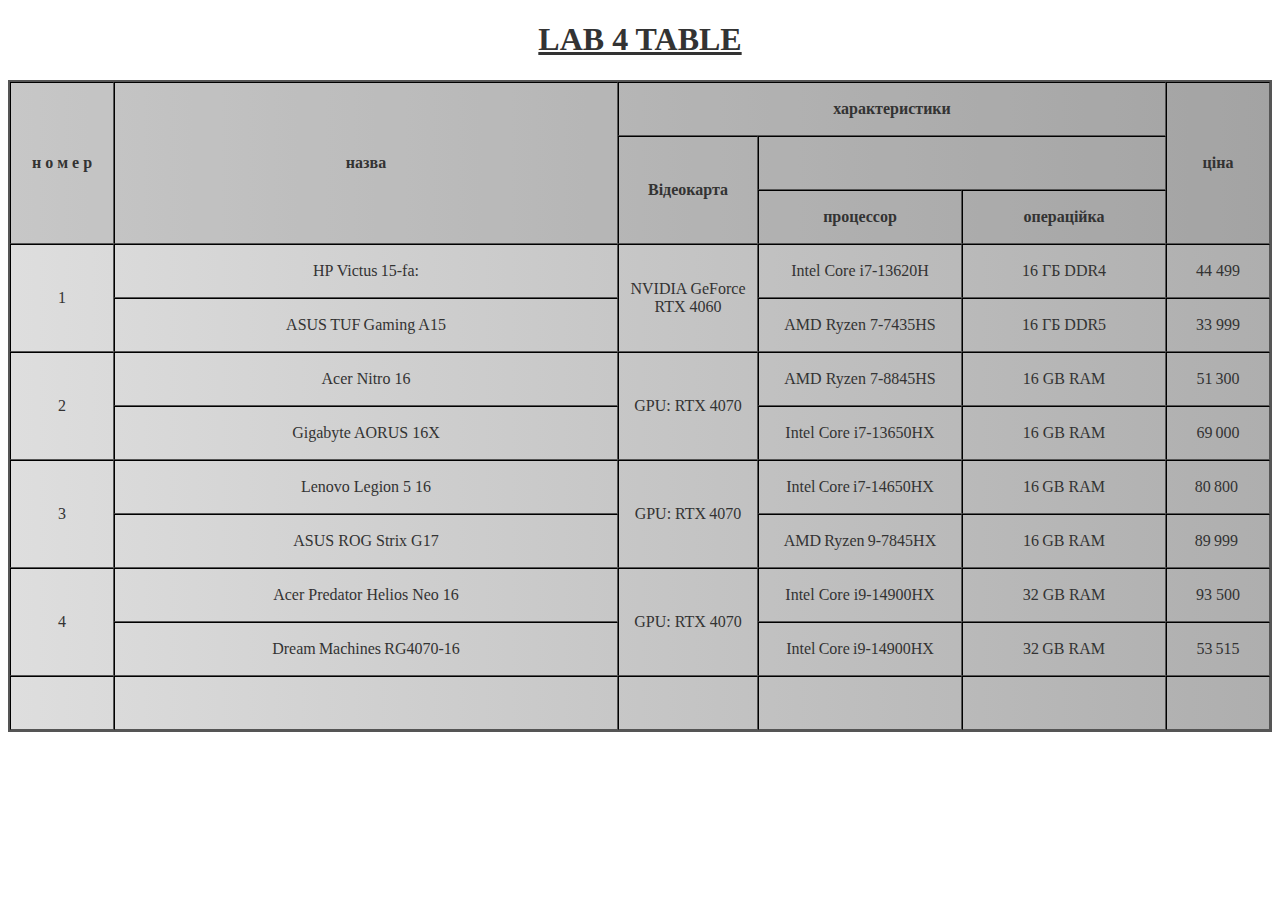
<file: index.html>
<!DOCTYPE html>
<html lang="en">
  <head>
    <meta charset="UTF-8" />
    <meta name="viewport" content="width=device-width, initial-scale=1.0" />
    <title>Task1</title>
    <link rel="stylesheet" href="styles.css" />
  </head>

  <body>
    <table
      border="1"
      cellspacing="0"
      title="Lab-4"
      summary="This table presents the monthly sales data for different product categories."
    >
      <summary id="table-caption">
        <h1>Lab 4 Table</h1>
      </summary>
      <thead
        id="table-header"
        title="table-title"
        lang="uk"
        dir="ltr"
        charoff="1"
        valign="middle"
      >
        <tr class="row-style" lang="uk" dir="ltr" align="center">
          <th
            scope="col"
            width="100"
            height="50"
            rowspan="3"
            id="highlight"
            dir="ltr"
          >
            н о м е р
          </th>
          <th
            scope="col"
            width="100"
            height="50"
            rowspan="3"
            id="highlight"
            dir="ltr"
          >
            назва
          </th>
          <th
            scope="col"
            width="100"
            height="50"
            colspan="4"
            id="highlight"
            dir="ltr"
          >
            характеристики
          </th>
          <th
            scope="col"
            width="100"
            height="50"
            rowspan="3"
            id="highlight"
            dir="ltr"
          >
            ціна
          </th>
        </tr>
        <tr class="row-style" lang="uk" dir="ltr" align="center">
          <th
            scope="col"
            width="100"
            height="50"
            colspan="2"
            rowspan="2"
            id="highlight"
            dir="ltr"
          >
            Відеокарта
          </th>
          <th
            scope="col"
            width="100"
            height="50"
            colspan="2"
            id="highlight"
            dir="ltr"
          ></th>
        </tr>
        <tr class="row-style" lang="uk" dir="ltr" align="center">
          <th scope="col" width="100" height="50" id="highlight" dir="ltr">
            процессор
          </th>
          <th scope="col" width="100" height="50" id="highlight" dir="ltr">
            операційка
          </th>
        </tr>
      </thead>
      <tbody>
        <tr class="row-style" lang="uk" dir="ltr" align="center">
          <td
            width="100"
            height="50"
            rowspan="2"
            headers="highlight"
            axis="axis1"
          >
            1
          </td>
          <td width="500" height="50" headers="highlight" axis="axis1">
            HP Victus 15‑fa:
          </td>
          <td
            width="200"
            height="50"
            colspan="2"
            rowspan="2"
            headers="highlight"
            axis="axis1"
          >
            NVIDIA GeForce RTX 4060
          </td>
          <td width="100" height="50" headers="highlight" axis="axis1">
            Intel Core i7-13620H
          </td>
          <td width="100" height="50" headers="highlight" axis="axis1">
            16 ГБ DDR4
          </td>
          <td width="100" height="50" headers="highlight" axis="axis1">
            44 499
          </td>
        </tr>
        <tr class="row-style" lang="uk" dir="ltr" align="center">
          <td width="100" height="50" headers="highlight" axis="axis1">
            ASUS TUF Gaming A15
          </td>
          <td width="200" height="50" headers="highlight" axis="axis1">
            AMD Ryzen 7-7435HS
          </td>
          <td width="200" height="50" headers="highlight" axis="axis1">
            16 ГБ DDR5
          </td>
          <td width="100" height="50" headers="highlight" axis="axis1">
            33 999
          </td>
        </tr>
        <tr class="row-style" lang="uk" dir="ltr" align="center">
          <td
            width="100"
            height="50"
            rowspan="2"
            headers="highlight"
            axis="axis1"
          >
            2
          </td>
          <td width="500" height="50" headers="highlight" axis="axis1">
            Acer Nitro 16
          </td>
          <td
            width="200"
            height="50"
            colspan="2"
            rowspan="2"
            headers="highlight"
            axis="axis1"
          >
            GPU: RTX 4070
          </td>
          <td width="100" height="50" headers="highlight" axis="axis1">
            AMD Ryzen 7-8845HS
          </td>
          <td width="100" height="50" headers="highlight" axis="axis1">
            16 GB RAM
          </td>
          <td width="100" height="50" headers="highlight" axis="axis1">
            51 300
          </td>
        </tr>
        <tr class="row-style" lang="uk" dir="ltr" align="center">
          <td width="100" height="50" headers="highlight" axis="axis1">
            Gigabyte AORUS 16X
          </td>
          <td width="200" height="50" headers="highlight" axis="axis1">
            Intel Core i7-13650HX
          </td>
          <td width="200" height="50" headers="highlight" axis="axis1">
            16 GB RAM
          </td>
          <td width="100" height="50" headers="highlight" axis="axis1">
            69 000
          </td>
        </tr>
        <tr class="row-style" lang="uk" dir="ltr" align="center">
          <td
            width="100"
            height="50"
            rowspan="2"
            headers="highlight"
            axis="axis1"
          >
            3
          </td>
          <td width="500" height="50" headers="highlight" axis="axis1">
            Lenovo Legion 5 16
          </td>
          <td
            width="200"
            height="50"
            colspan="2"
            rowspan="2"
            headers="highlight"
            axis="axis1"
          >
            GPU: RTX 4070
          </td>
          <td width="100" height="50" headers="highlight" axis="axis1">
            Intel Core i7‑14650HX
          </td>
          <td width="100" height="50" headers="highlight" axis="axis1">
            16 GB RAM
          </td>
          <td width="100" height="50" headers="highlight" axis="axis1">
            80 800 
          </td>
        </tr>
        <tr class="row-style" lang="uk" dir="ltr" align="center">
          <td width="100" height="50" headers="highlight" axis="axis1">
            ASUS ROG Strix G17
          </td>
          <td width="200" height="50" headers="highlight" axis="axis1">
            AMD Ryzen 9‑7845HX
          </td>
          <td width="200" height="50" headers="highlight" axis="axis1">
            16 GB RAM
          </td>
          <td width="100" height="50" headers="highlight" axis="axis1">
            89 999 
          </td>
        </tr>
        <tr class="row-style" lang="uk" dir="ltr" align="center">
          <td
            width="100"
            height="50"
            rowspan="2"
            headers="highlight"
            axis="axis1"
          >
            4
          </td>
          <td width="500" height="50" headers="highlight" axis="axis1">
            Acer Predator Helios Neo 16
          </td>
          <td
            width="200"
            height="50"
            colspan="2"
            rowspan="2"
            headers="highlight"
            axis="axis1"
          >
            GPU: RTX 4070
          </td>
          <td width="100" height="50" headers="highlight" axis="axis1">
            Intel Core i9-14900HX
          </td>
          <td width="100" height="50" headers="highlight" axis="axis1">
            32 GB RAM
          </td>
          <td width="100" height="50" headers="highlight" axis="axis1">
            93 500
          </td>
        </tr>
        <tr class="row-style" lang="uk" dir="ltr" align="center">
          <td width="100" height="50" headers="highlight" axis="axis1">
            Dream Machines RG4070‑16
          </td>
          <td width="200" height="50" headers="highlight" axis="axis1">
            Intel Core i9‑14900HX
          </td>
          <td width="200" height="50" headers="highlight" axis="axis1">
            32 GB RAM
          </td>
          <td width="100" height="50" headers="highlight" axis="axis1">
            53 515
          </td>
        </tr>
        <tr class="row-style" lang="uk" dir="ltr" align="center">
          <td width="100" height="50" headers="highlight" axis="axis1"></td>
          <td width="500" height="50" headers="highlight" axis="axis1"></td>
          <td
            width="200"
            height="50"
            colspan="2"
            headers="highlight"
            axis="axis1"
          ></td>
          <td width="100" height="50" headers="highlight" axis="axis1"></td>
          <td width="100" height="50" headers="highlight" axis="axis1"></td>
          <td width="100" height="50" headers="highlight" axis="axis1"></td>
        </tr>
      </tbody>
    </table>
  </body>
</html>
</file>
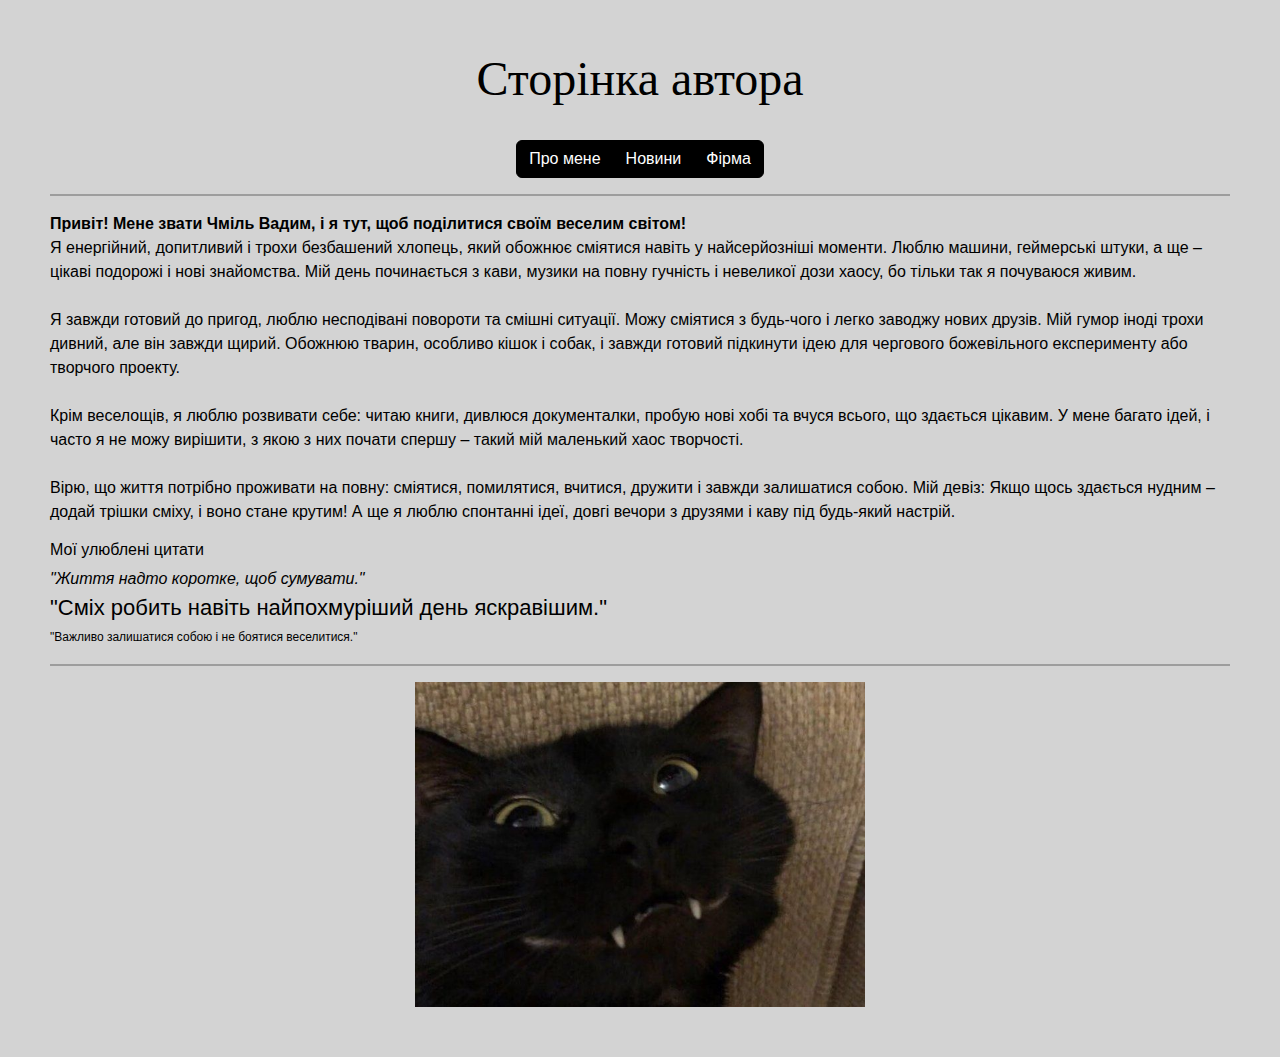
<file: lab1.html>
<!DOCTYPE html>
<html lang="uk">
  <head>
    <meta charset="UTF-8" />
    <title>Про мене</title>
    <link
      href="https://cdn.jsdelivr.net/npm/bootstrap@5.3.2/dist/css/bootstrap.min.css"
      rel="stylesheet"
    />
    <link
      rel="stylesheet"
      href="https://fonts.google.com/specimen/Story+Script"
    />
    <style>
      body {
        background-color: #d3d3d3;
        font-family: Arial, sans-serif;
        padding: 50px;
        color: #000;
      }

      .btn-bordo {
        color: white;
        background-color: #000;
        border: 1px solid #000;
        transition: 0.3s;
      }

      .btn-bordo:hover {
        background-color: #fff;
        color: #000;
        border-color: #000;
      }

      h1 {
        font-family: "Story Script", cursive;
        font-size: 48px;
        color: #000;
        text-align: center;
      }

      h5 {
        text-align: center;
        color: #000;
      }

      p {
        color: #000;
      }

      small {
        color: #000;
      }
    </style>
  </head>
  <body>
    <h1 id="main-title" title="Заголовок сторінки" lang="uk">
      Сторінка автора
    </h1>
    <div class="container text-center">
      <div class="btn-group mt-4" role="group">
        <div class="btn-group">
          <a
            href="http://127.0.0.1:5500/lab1.html"
            type="button"
            class="btn btn-bordo"
            >Про мене</a
          >
          <a
            href="http://127.0.0.1:5500/%D0%A1%D1%82%D0%BE%D1%80%D1%96%D0%BD%D0%BA%D0%B0%20%D0%BD%D0%BE%D0%B2%D0%B8%D0%BD.html"
            type="button"
            class="btn btn-bordo"
            >Новини</a
          >
          <a
            href="http://127.0.0.1:5500/%D0%92%D0%B5%D0%B1%20%D1%81%D1%82%D0%BE%D1%80%D1%96%D0%BD%D0%BA%D0%B0%20%D0%BF%D1%80%D0%BE%20%D1%84%D1%96%D1%80%D0%BC%D1%83.html"
            type="button"
            class="btn btn-bordo"
            >Фірма</a
          >
        </div>
      </div>
    </div>

    <hr
      style="border: 1px solid #000; position: relative"
      size="2"
      align="center"
      color="#000"
    />

    <p title="вітання" align="left" id="first-text">
      <b
        >Привіт! Мене звати Чміль Вадим, і я тут, щоб поділитися своїм веселим
        світом!</b
      >
      <br class="line-break" style="margin: 5px" />
      Я енергійний, допитливий і трохи безбашений хлопець, який обожнює сміятися
      навіть у найсерйозніші моменти. Люблю машини, геймерські штуки, а ще –
      цікаві подорожі і нові знайомства. Мій день починається з кави, музики на
      повну гучність і невеликої дози хаосу, бо тільки так я почуваюся живим.
      <br /><br />
      Я завжди готовий до пригод, люблю несподівані повороти та смішні ситуації.
      Можу сміятися з будь-чого і легко заводжу нових друзів. Мій гумор іноді
      трохи дивний, але він завжди щирий. Обожнюю тварин, особливо кішок і
      собак, і завжди готовий підкинути ідею для чергового божевільного
      експерименту або творчого проекту.
      <br /><br />
      Крім веселощів, я люблю розвивати себе: читаю книги, дивлюся документалки,
      пробую нові хобі та вчуся всього, що здається цікавим. У мене багато ідей,
      і часто я не можу вирішити, з якою з них почати спершу – такий мій
      маленький хаос творчості.
      <br /><br />
      Вірю, що життя потрібно проживати на повну: сміятися, помилятися, вчитися,
      дружити і завжди залишатися собою. Мій девіз: Якщо щось здається нудним –
      додай трішки сміху, і воно стане крутим! А ще я люблю спонтанні ідеї,
      довгі вечори з друзями і каву під будь-який настрій.
    </p>

    <h6 dir="ltr" class="sub-text" style="color: #000">Мої улюблені цитати</h6>
    <i style="color: #000" id="italic-text"
      >"Життя надто коротке, щоб сумувати."</i
    ><br />
    <big style="font-size: 22px; color: #000" dir="ltr"
      >"Сміх робить навіть найпохмуріший день яскравішим."</big
    ><br />
    <small style="font-size: 12px; color: #000" title="дрібний текст"
      >"Важливо залишатися собою і не боятися веселитися."</small
    >

    <hr
      style="border: 1px solid #000; position: relative"
      size="2"
      align="center"
      color="#000"
    />

    <div style="text-align: center">
      <img src="котииик.jpg" alt="error" style="width: 450px" />
    </div>
  </body>
</html>
</file>
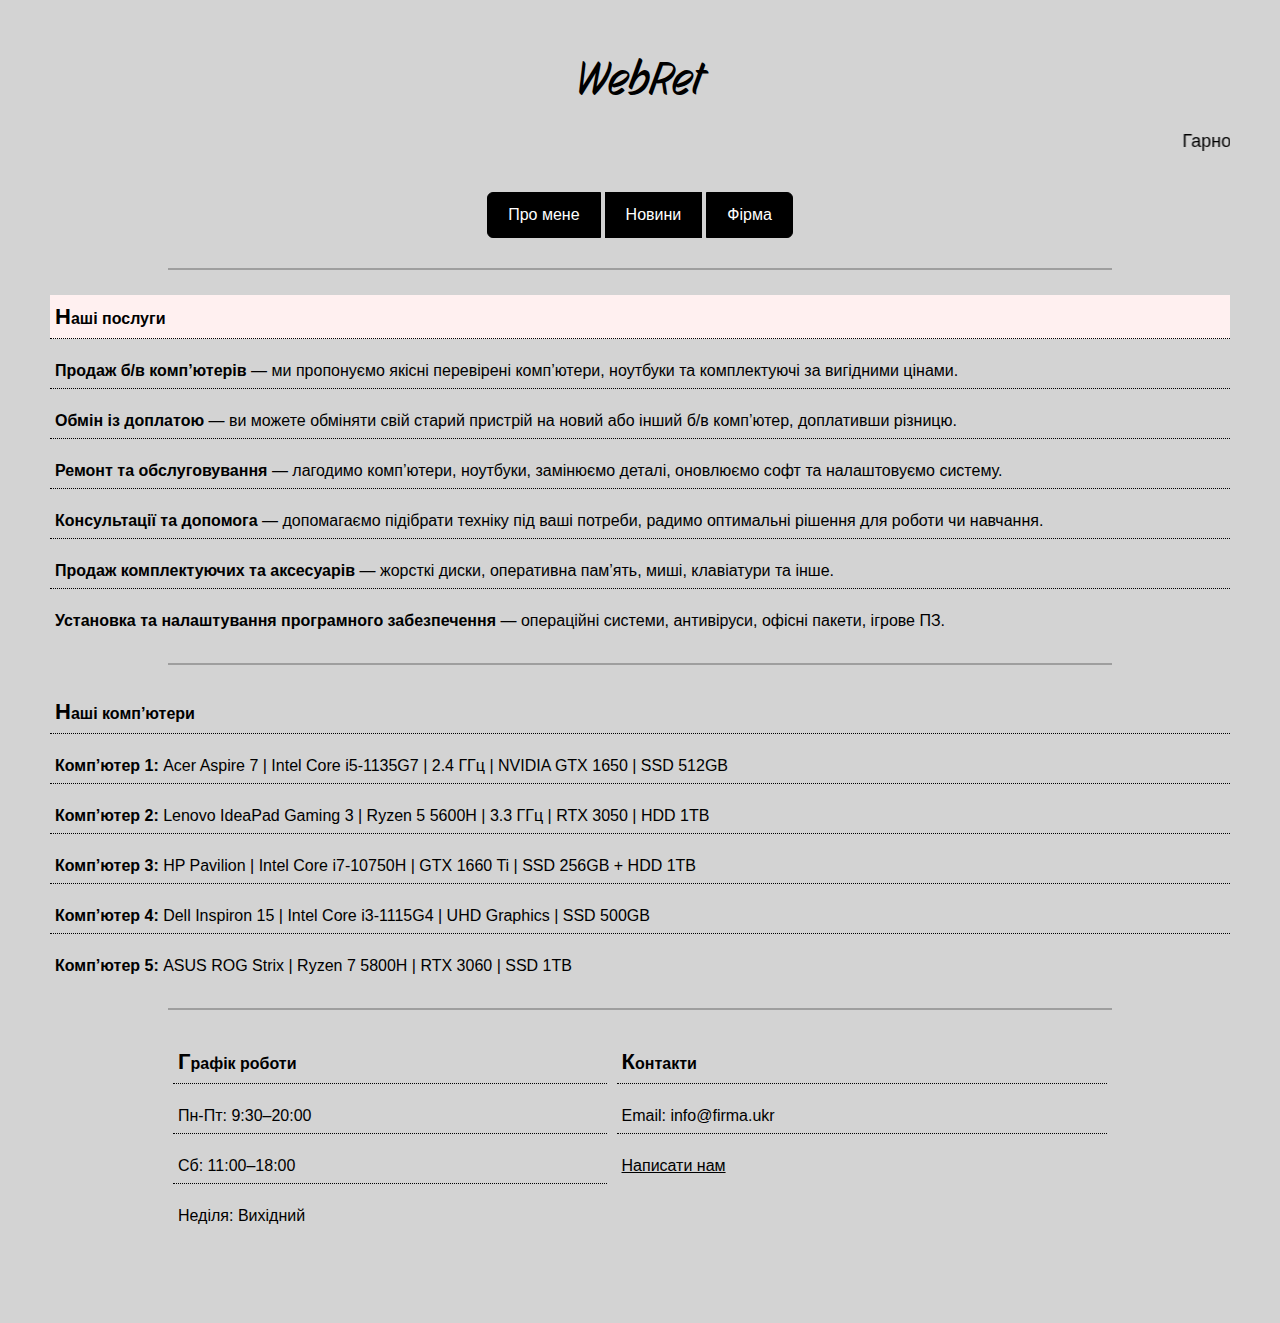
<file: Веб сторінка про фірму.html>
<!DOCTYPE html>
<html lang="uk">
  <head>
    <meta charset="UTF-8" />
    <meta name="viewport" content="width=device-width, initial-scale=1.0" />
    <title>Про фірму</title>

    <link
      href="https://cdn.jsdelivr.net/npm/bootstrap@5.3.2/dist/css/bootstrap.min.css"
      rel="stylesheet"
    />
    <link
      href="https://fonts.googleapis.com/css2?family=Lora:wght@400;500;600;700&display=swap"
      rel="stylesheet"
    />
    <link
      rel="stylesheet"
      href="https://fonts.googleapis.com/css2?family=Story+Script&display=swap"
    />

    <style>
      body {
        background-color: #d3d3d3;
        font-family: Arial, sans-serif;
        padding: 50px;
        text-align: center;
        color: #000;
      }

      h1 {
        font-family: "Story Script", cursive;
        font-size: 48px;
        color: #000;
        margin-bottom: 20px;
      }

      marquee {
        color: #000;
        font-size: 18px;
        margin-bottom: 25px;
      }

      .btn-bordo {
        color: white !important;
        background-color: #000 !important;
        border: 1px solid #000 !important;
        padding: 10px 20px;
        margin: 5px;
        transition: 0.3s;
        display: inline-block;
        cursor: pointer;
        text-decoration: none;
      }

      .btn-bordo:hover {
        background-color: #fff !important;
        color: #000 !important;
        border-color: #000 !important;
      }

      p {
        color: #000;
        margin-bottom: 15px;
        padding: 5px;
        text-align: justify;
      }

      article p:first-child {
        background-color: #fff0f0;
      }

      p:first-child::first-letter {
        font-size: 22px;
        font-weight: bold;
      }

      p:not(:last-child) {
        border-bottom: 1px dotted #000;
      }

      img.store-img {
        border-radius: 12px;
        border: 2px solid #000;
        width: 300px;
        height: auto;
        margin-top: 20px;
        display: block;
        margin-left: auto;
        margin-right: auto;
      }

      hr {
        border: 1px solid #000;
        width: 80%;
        margin: 25px auto;
      }

      table {
        width: 80%;
        margin: 20px auto;
        border-collapse: collapse;
        text-align: center;
        color: #000;
      }

      td {
        vertical-align: top;
        padding: 5px;
      }

      ::selection {
        background-color: #fff;
        color: #000;
      }
    </style>
  </head>

  <body>
    <header>
      <h1>WebRet</h1>
      <marquee scrollamount="5" scrolldelay="70" behavior="scroll">
        Гарного дня!
      </marquee>
    </header>

    <div class="container text-center mb-4">
      <div class="btn-group" role="group">
        <a href="lab1.html" class="btn btn-bordo" type="button">Про мене</a>
        <a href="Новини.html" class="btn btn-bordo" type="button">Новини</a>
        <a href="Фірма.html" class="btn btn-bordo" type="button">Фірма</a>
      </div>
    </div>

    <hr />

    <article class="services">
      <p><b>Наші послуги</b></p>
      <p>
        <b>Продаж б/в комп’ютерів</b> — ми пропонуємо якісні перевірені
        комп’ютери, ноутбуки та комплектуючі за вигідними цінами.
      </p>
      <p>
        <b>Обмін із доплатою</b> — ви можете обміняти свій старий пристрій на
        новий або інший б/в комп’ютер, доплативши різницю.
      </p>
      <p>
        <b>Ремонт та обслуговування</b> — лагодимо комп’ютери, ноутбуки,
        замінюємо деталі, оновлюємо софт та налаштовуємо систему.
      </p>
      <p>
        <b>Консультації та допомога</b> — допомагаємо підібрати техніку під ваші
        потреби, радимо оптимальні рішення для роботи чи навчання.
      </p>
      <p>
        <b>Продаж комплектуючих та аксесуарів</b> — жорсткі диски, оперативна
        пам’ять, миші, клавіатури та інше.
      </p>
      <p>
        <b>Установка та налаштування програмного забезпечення</b> — операційні
        системи, антивіруси, офісні пакети, ігрове ПЗ.
      </p>
    </article>

    <hr />

    <div>
      <p><b>Наші комп’ютери</b></p>
      <p>
        <b>Комп’ютер 1:</b> Acer Aspire 7 | Intel Core i5-1135G7 | 2.4 ГГц |
        NVIDIA GTX 1650 | SSD 512GB
      </p>
      <p>
        <b>Комп’ютер 2:</b> Lenovo IdeaPad Gaming 3 | Ryzen 5 5600H | 3.3 ГГц |
        RTX 3050 | HDD 1TB
      </p>
      <p>
        <b>Комп’ютер 3:</b> HP Pavilion | Intel Core i7-10750H | GTX 1660 Ti |
        SSD 256GB + HDD 1TB
      </p>
      <p>
        <b>Комп’ютер 4:</b> Dell Inspiron 15 | Intel Core i3-1115G4 | UHD
        Graphics | SSD 500GB
      </p>
      <p>
        <b>Комп’ютер 5:</b> ASUS ROG Strix | Ryzen 7 5800H | RTX 3060 | SSD 1TB
      </p>
    </div>

    <hr />

    <table>
      <tr>
        <td>
          <p><b>Графік роботи</b></p>
          <p>Пн-Пт: 9:30–20:00</p>
          <p>Сб: 11:00–18:00</p>
          <p>Неділя: Вихідний</p>
        </td>
        <td>
          <p><b>Контакти</b></p>
          <p>Email: info@firma.ukr</p>
          <p>
            <a
              href="mailto:info@firma.ukr"
              style="color: #000; text-decoration: underline"
              >Написати нам</a
            >
          </p>
        </td>
      </tr>
    </table>
  </body>
</html>
</file>
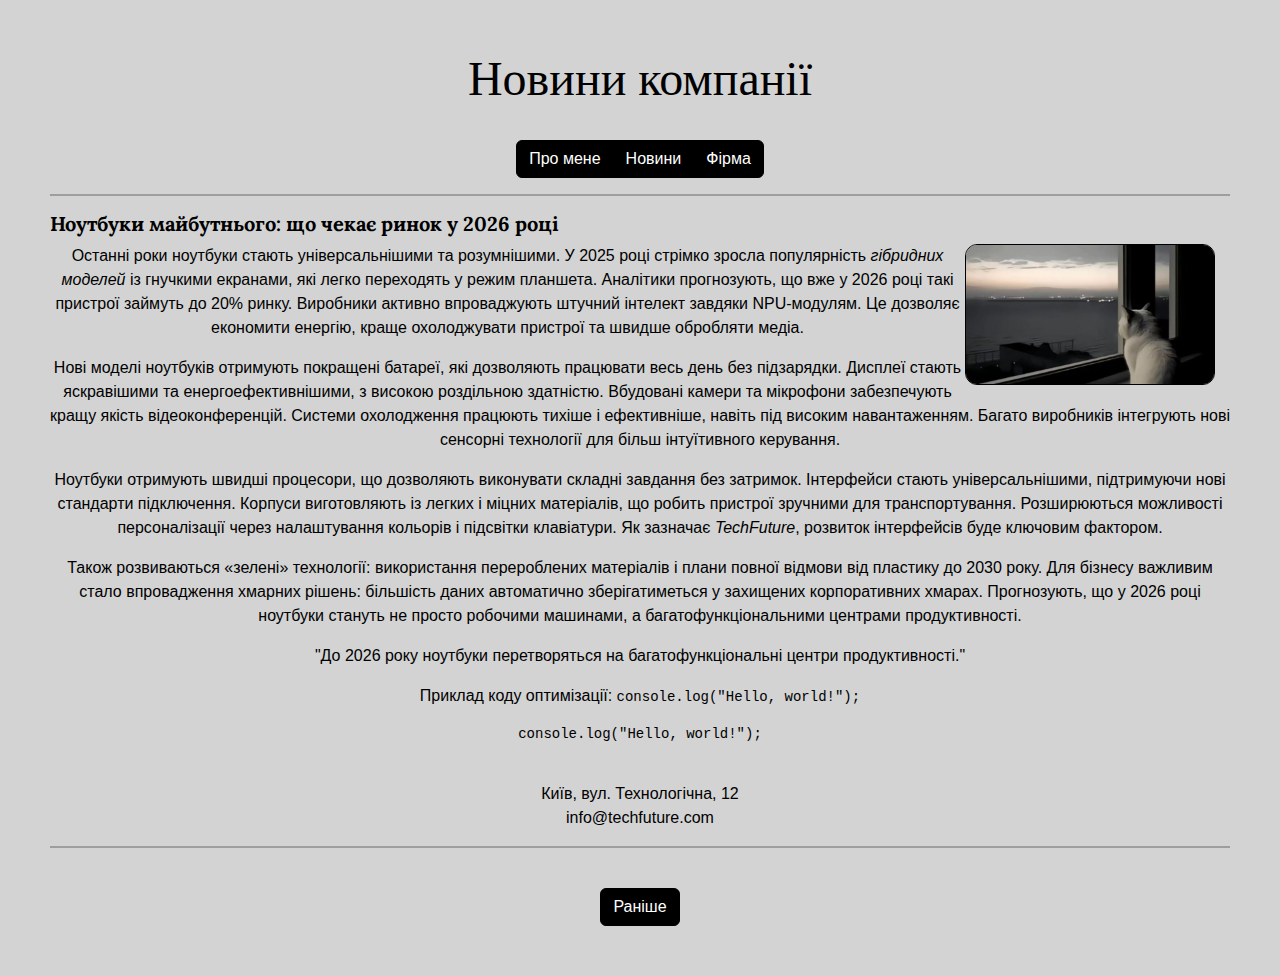
<file: Сторінка новин.html>
<!DOCTYPE html>
<html lang="en">
  <head>
    <meta charset="UTF-8" />
    <meta name="viewport" content="width=device-width, initial-scale=1.0" />
    <title>Сторінка новин</title>
    <link
      href="https://cdn.jsdelivr.net/npm/bootstrap@5.3.2/dist/css/bootstrap.min.css"
      rel="stylesheet"
    />
    <link
      rel="stylesheet"
      href="https://fonts.google.com/specimen/Story+Script"
    />
    <link
      href="https://fonts.googleapis.com/css2?family=Lora:wght@400;500;600;700&display=swap"
      rel="stylesheet"
    />

    <style>
      body {
        background-color: #d3d3d3; /* світло-сірий фон */
        font-family: Arial, sans-serif;
        padding: 50px;
        color: #000;
      }

      .btn-bordo {
        color: white;
        background-color: #000; /* чорні кнопки */
        border: 1px solid #000;
        transition: 0.3s;
      }

      .btn-bordo:hover {
        background-color: #fff; /* при наведенні білі */
        color: #000;
        border-color: #000;
      }

      h1 {
        font-family: "Story Script", cursive;
        font-size: 48px;
        color: #000;
        text-align: center;
      }
      h5 {
        font-family: "Lora", serif;
        text-align: left;
        color: #000;
      }
      p {
        color: #000;
      }
      dfn,
      abbr,
      cite,
      code,
      pre,
      blockquote,
      address {
        color: #000;
      }
    </style>
  </head>
  <body>
    <h1>Новини компанії</h1>
    <div class="container text-center">
      <div class="btn-group mt-4" role="group">
        <div class="btn-group">
          <a
            href="http://127.0.0.1:5500/lab1.html"
            type="button"
            class="btn btn-bordo"
            >Про мене</a
          >
          <a
            href="http://127.0.0.1:5500/%D0%A1%D1%82%D0%BE%D1%80%D1%96%D0%BD%D0%BA%D0%B0%20%D0%BD%D0%BE%D0%B2%D0%B8%D0%BD.html"
            type="button"
            class="btn btn-bordo"
            >Новини</a
          >
          <a
            href="http://127.0.0.1:5500/%D0%92%D0%B5%D0%B1%20%D1%81%D1%82%D0%BE%D1%80%D1%96%D0%BD%D0%BA%D0%B0%20%D0%BF%D1%80%D0%BE%20%D1%84%D1%96%D1%80%D0%BC%D1%83.html"
            type="button"
            class="btn btn-bordo"
            >Фірма</a
          >
        </div>
      </div>
    </div>

    <hr style="border: 1px solid #000; position: relative" />

    <div style="text-align: center">
      <h5><b>Ноутбуки майбутнього: що чекає ринок у 2026 році</b></h5>
      <img
        src="ноут.jpg"
        alt="error"
        style="
          width: 250px;
          float: right;
          margin: 0 15px 15px 0;
          border-radius: 12px;
        "
        border="1"
        hspace="10"
        vspace="10"
        ismap
      />

      <p>
        Останні роки ноутбуки стають універсальнішими та розумнішими. У 2025
        році стрімко зросла популярність
        <dfn class="definition" lang="uk">гібридних моделей</dfn>
        із гнучкими екранами, які легко переходять у режим планшета. Аналітики
        прогнозують, що вже у 2026 році такі пристрої займуть до 20% ринку.
        Виробники активно впроваджують штучний інтелект завдяки
        <abbr dir="ltr">NPU-модулям</abbr>. Це дозволяє економити енергію, краще
        охолоджувати пристрої та швидше обробляти медіа.
      </p>

      <p>
        Нові моделі ноутбуків отримують покращені батареї, які дозволяють
        працювати весь день без підзарядки. Дисплеї стають яскравішими та
        енергоефективнішими, з високою роздільною здатністю. Вбудовані камери та
        мікрофони забезпечують кращу якість відеоконференцій. Системи
        охолодження працюють тихіше і ефективніше, навіть під високим
        навантаженням. Багато виробників інтегрують нові сенсорні технології для
        більш інтуїтивного керування.
      </p>

      <p>
        Ноутбуки отримують швидші процесори, що дозволяють виконувати складні
        завдання без затримок. Інтерфейси стають універсальнішими, підтримуючи
        нові стандарти підключення. Корпуси виготовляють із легких і міцних
        матеріалів, що робить пристрої зручними для транспортування.
        Розширюються можливості персоналізації через налаштування кольорів і
        підсвітки клавіатури. Як зазначає
        <cite id="tech-expert" title="Експерт з технологій">TechFuture</cite>,
        розвиток інтерфейсів буде ключовим фактором.
      </p>

      <div style="clear: both"></div>

      <p>
        Також розвиваються «зелені» технології: використання перероблених
        матеріалів і плани повної відмови від пластику до 2030 року. Для бізнесу
        важливим стало впровадження хмарних рішень: більшість даних автоматично
        зберігатиметься у захищених корпоративних хмарах. Прогнозують, що у 2026
        році ноутбуки стануть не просто робочими машинами, а
        багатофункціональними центрами продуктивності.
      </p>

      <blockquote dir="ltr" title="Прогноз експерта">
        "До 2026 року ноутбуки перетворяться на багатофункціональні центри
        продуктивності."
      </blockquote>

      <p>
        Приклад коду оптимізації:
        <code title="javascript code" id="sample1"
          >console.log("Hello, world!");</code
        >
      </p>

      <pre title="code block" id="block1">
console.log("Hello, world!");
      </pre>

      <address id="company-address" title="Контакти">
        Київ, вул. Технологічна, 12<br />
        info@techfuture.com
      </address>
    </div>

    <hr style="border: 1px solid #000; position: relative" />

    <div class="container text-center">
      <div class="btn-group mt-4" role="group">
        <div class="btn-group">
          <button type="button" class="btn btn-bordo">Раніше</button>
        </div>
      </div>
    </div>
  </body>
</html>
</file>
<file: styles.css>
table {
  margin: 20px auto;
  background: #b0b0b0; /* светло-серый базовый фон */
  background: linear-gradient(
    90deg,
    rgba(200, 200, 200, 0.6) 0%,
    rgba(160, 160, 160, 0.6) 50%,
    rgba(120, 120, 120, 0.6) 100%
  );
  border: 2px solid #555555; /* темно-серый бордер */
  color: #333333; /* цвет текста */
}

#table-caption {
  text-align: center;
  text-decoration: underline;
  text-transform: uppercase;
  color: #333333; /* темно-серый цвет */
}

#highlight {
  background: #88888844; /* полупрозрачный серый для выделения */
}
</file>
